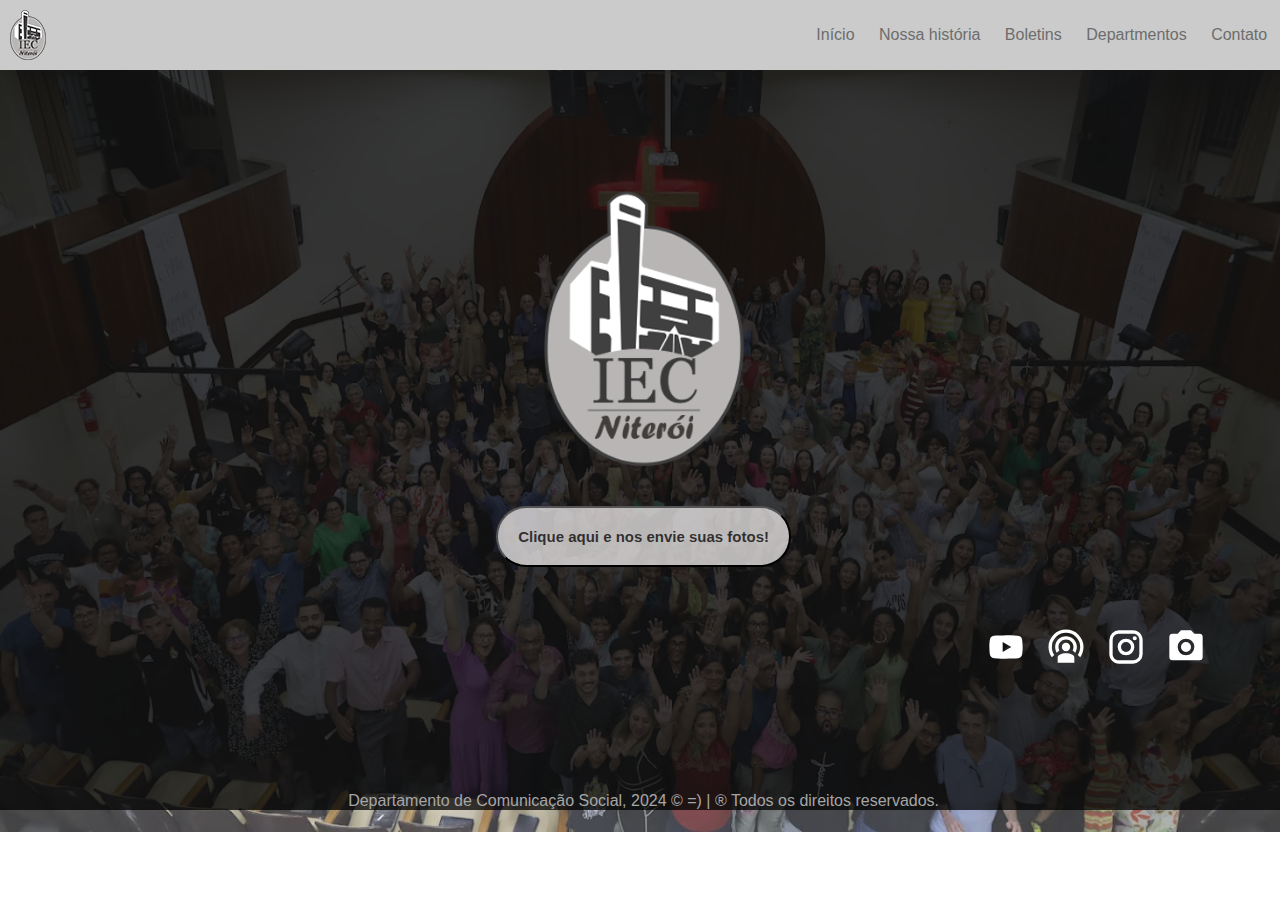
<file: index.html>
<!DOCTYPE html>
<html lang="pt-br">

<head>
    <meta charset="UTF-8">
    <meta name="viewport" content="width=device-width, initial-scale=1.0">
    <link rel="shortcut icon" href="Logo antiga.png" type="image/png">
    <title>IECN</title>

    <link rel="stylesheet" href="estilo.css">
</head>

<body>

    <!-- Navegação-->
    <nav class="container-navegacao">

        <a href="index.html">Início</a>
        <a href="nh.html">Nossa história</a>
        <a href="boletim.html">Boletins</a>
        <a href="dep.html">Departmentos</a>
        <a href="contato.html">Contato</a>

        <img class="container-navegacao-img" src="3Logo antiga.png" alt="">

    </nav>

    <!-- Fotos -->
    <section class=" container-fotos">

        <img src="Logo antiga.png" alt="icone" alt="Logo IECN" width="200px">
        <br><br><br>
        <p>
            <a href="mailto:depcomunicacaoiecn@gmail.com?subject=Novas%20fotos%20&body=Segue%20em%20anexo%20as%20fotos%20que%20possuo%20na%20IECN%20=)"
                target="_blank"><button class="btn"><strong> Clique aqui e nos envie suas fotos!</strong> </button></a>


            </span>
        </p>


        <div>
            <a class="icone" href="https://linktr.ee/fotos_IECN" target="_blank">
                <img src="camera-custom (3).png" alt="Fotos"> </a>

            <a class="icone4" href="https://www.instagram.com/iecniteroi/" target="_blank">
                <img src="instagram.png" alt="Instagram"> </a>

            <a class="icone2" href="https://linktr.ee/fotos_IECN" target="_blank">
                <img src="podcast.png" alt="PodCast"> </a>

            <a class="icone3" href="https://www.youtube.com/@IECdeNiteroi" target="_blank">
                <img src="youtube.png" alt="Youtube"> </a>


        </div>


    </section>

    <footer class="container-pe">
        Departamento de Comunicação Social, 2024 &copy; =) | &reg; Todos os direitos reservados.
    </footer>









</body>

</html>
</file>
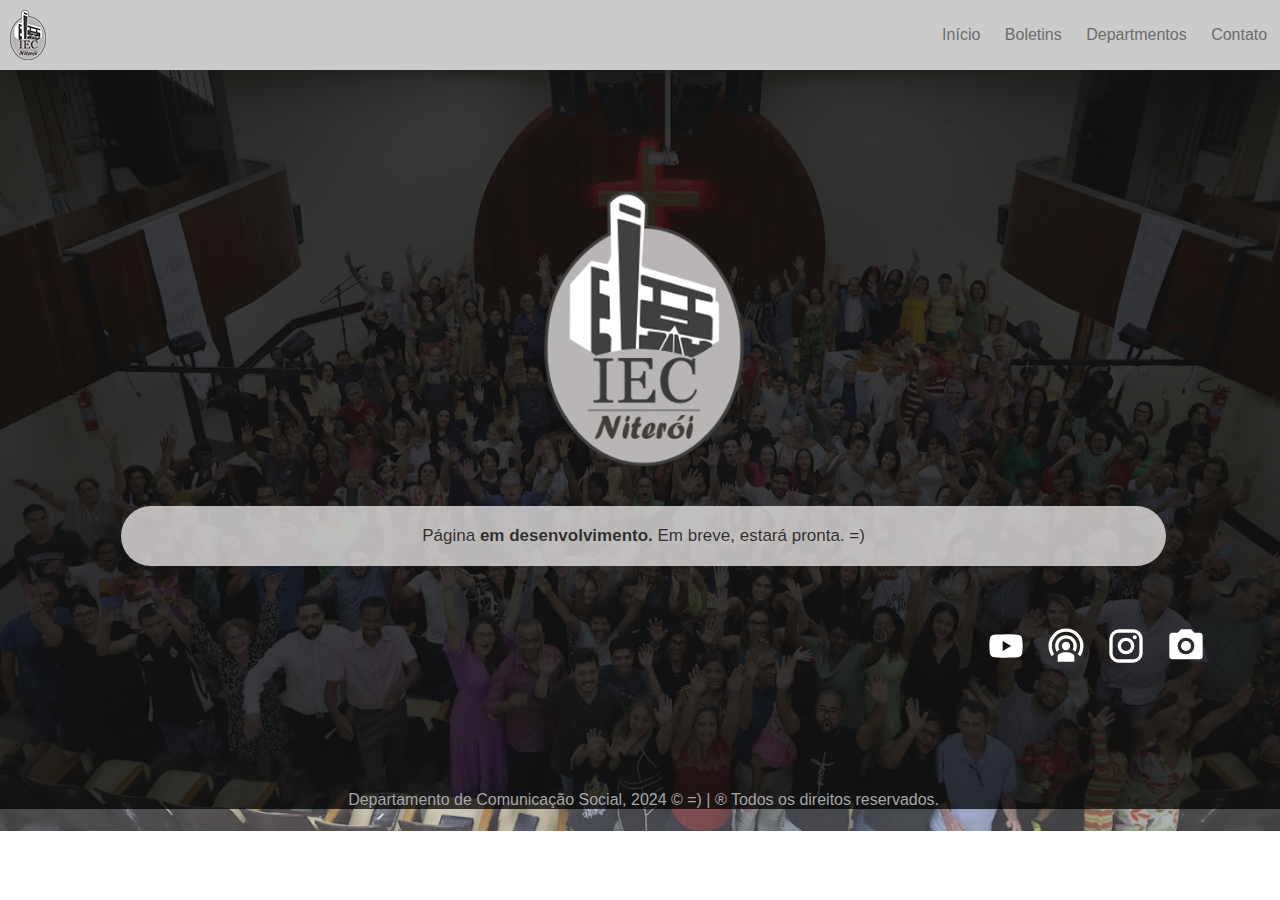
<file: boletim.html>
<!DOCTYPE html>
<html lang="pt-br">

<head>
    <meta charset="UTF-8">
    <meta name="viewport" content="width=device-width, initial-scale=1.0">
    <link rel="shortcut icon" href="Logo antiga.png" type="image/png">
    <title>IECN</title>

    <link rel="stylesheet" href="estilo.css">
</head>

<body>

    <!-- Navegação-->
    <nav class="container-navegacao">

        <a href="index.html">Início</a>
        
        <a href="boletim.html">Boletins</a>
        <a href="dep.html">Departmentos</a>
        <a href="contato.html">Contato</a>

        <img class="container-navegacao-img" src="3Logo antiga.png" alt="">

    </nav>

    <!-- Fotos -->
    <section class=" container-fotos">

        <img src="Logo antiga.png" alt="icone" alt="Logo IECN" width="200px">
        <br><br><br>
        <p class="btn2">
            Página<strong> em desenvolvimento.</strong> Em breve, estará pronta. =)

        </p>




        <div>
            <a class="icone" href="https://linktr.ee/fotos_IECN" target="_blank">
                <img src="camera-custom (3).png" alt="Fotos"> </a>

            <a class="icone4" href="https://www.instagram.com/iecniteroi/" target="_blank">
                <img src="instagram.png" alt="Instagram"> </a>

            <a class="icone2" href="https://linktr.ee/fotos_IECN" target="_blank">
                <img src="podcast.png" alt="PodCast"> </a>

            <a class="icone3" href="https://www.youtube.com/@IECdeNiteroi" target="_blank">
                <img src="youtube.png" alt="Youtube"> </a>


        </div>


    </section>

    <footer class="container-pe">
        Departamento de Comunicação Social, 2024 &copy; =) | &reg; Todos os direitos reservados.
    </footer>









</body>

</html>
</file>
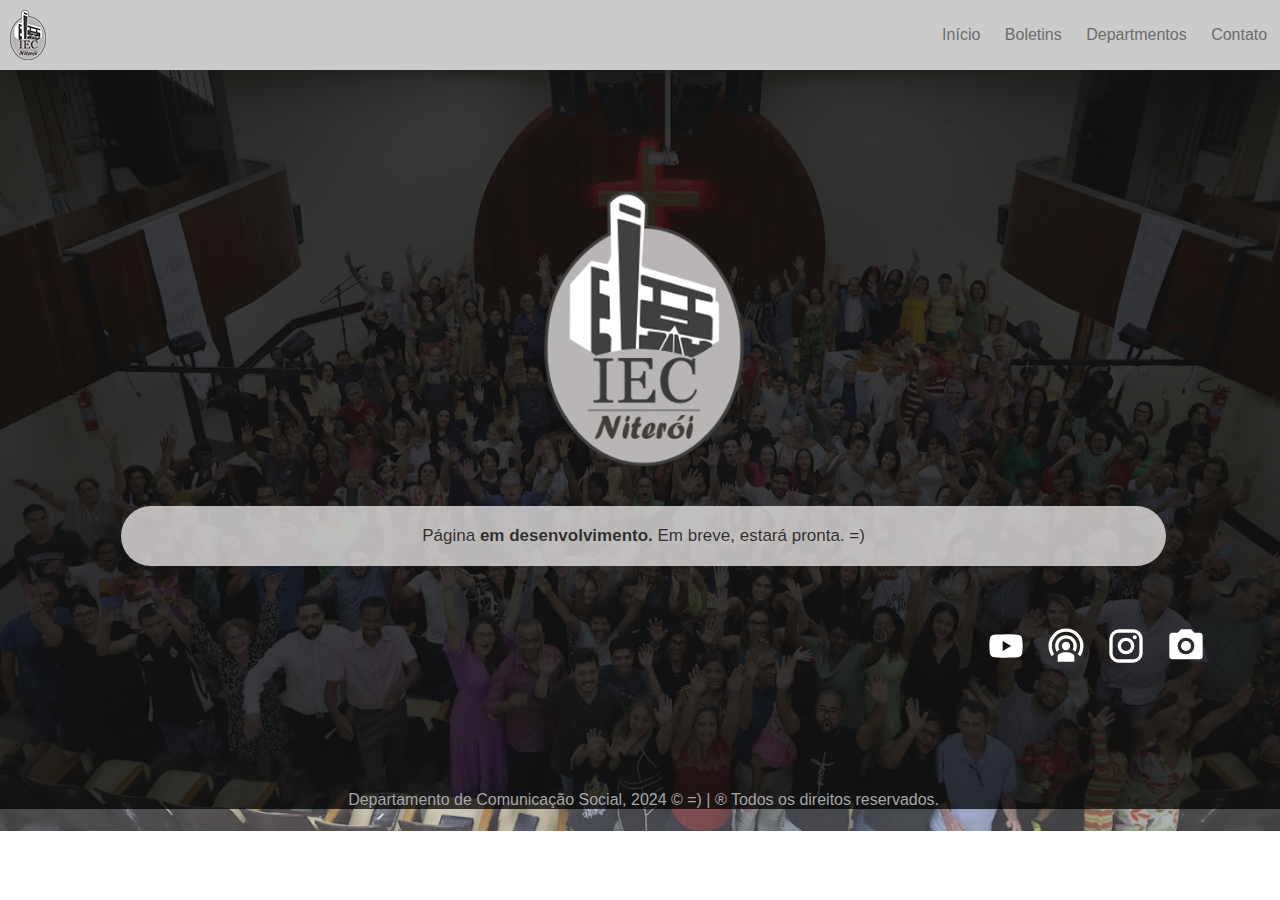
<file: contato.html>
<!DOCTYPE html>
<html lang="pt-br">

<head>
    <meta charset="UTF-8">
    <meta name="viewport" content="width=device-width, initial-scale=1.0">
    <link rel="shortcut icon" href="Logo antiga.png" type="image/png">
    <title>IECN</title>

    <link rel="stylesheet" href="estilo.css">
</head>

<body>

    <!-- Navegação-->
    <nav class="container-navegacao">

        <a href="index.html">Início</a>
       
        <a href="boletim.html">Boletins</a>
        <a href="dep.html">Departmentos</a>
        <a href="contato.html">Contato</a>

        <img class="container-navegacao-img" src="3Logo antiga.png" alt="">

    </nav>

    <!-- Fotos -->
    <section class=" container-fotos">

        <img src="Logo antiga.png" alt="icone" alt="Logo IECN" width="200px">
        <br><br><br>
        <p class="btn2">
            Página<strong> em desenvolvimento.</strong> Em breve, estará pronta. =)

        </p>




        <div>
            <a class="icone" href="https://linktr.ee/fotos_IECN" target="_blank">
                <img src="camera-custom (3).png" alt="Fotos"> </a>

            <a class="icone4" href="https://www.instagram.com/iecniteroi/" target="_blank">
                <img src="instagram.png" alt="Instagram"> </a>

            <a class="icone2" href="https://linktr.ee/fotos_IECN" target="_blank">
                <img src="podcast.png" alt="PodCast"> </a>

            <a class="icone3" href="https://www.youtube.com/@IECdeNiteroi" target="_blank">
                <img src="youtube.png" alt="Youtube"> </a>


        </div>


    </section>

    <footer class="container-pe">
        Departamento de Comunicação Social, 2024 &copy; =) | &reg; Todos os direitos reservados.
    </footer>









</body>

</html>
</file>
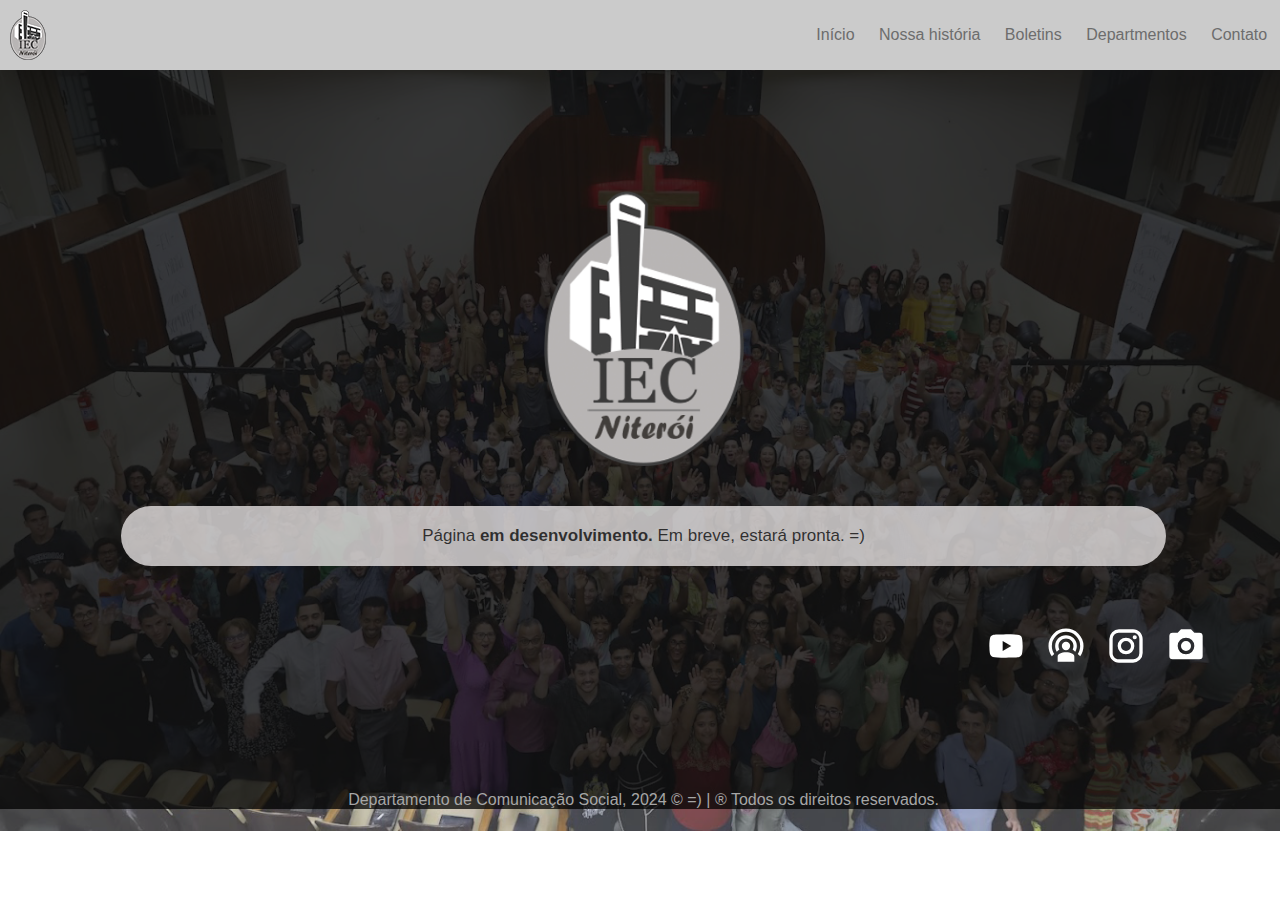
<file: nh.html>
<!DOCTYPE html>
<html lang="pt-br">

<head>
    <meta charset="UTF-8">
    <meta name="viewport" content="width=device-width, initial-scale=1.0">
    <link rel="shortcut icon" href="Logo antiga.png" type="image/png">
    <title>IECN</title>

    <link rel="stylesheet" href="estilo.css">
</head>

<body>

    <!-- Navegação-->
    <nav class="container-navegacao">

        <a href="index.html">Início</a>
        <a href="nh.html">Nossa história</a>
        <a href="boletim.html">Boletins</a>
        <a href="dep.html">Departmentos</a>
        <a href="contato.html">Contato</a>

        <img class="container-navegacao-img" src="3Logo antiga.png" alt="">

    </nav>

    <!-- Fotos -->
    <section class=" container-fotos">

        <img src="Logo antiga.png" alt="icone" alt="Logo IECN" width="200px">
        <br><br><br>
        <p class="btn2">
            Página<strong> em desenvolvimento.</strong> Em breve, estará pronta. =)

        </p>




        <div>
            <a class="icone" href="https://linktr.ee/fotos_IECN" target="_blank">
                <img src="camera-custom (3).png" alt="Fotos"> </a>

            <a class="icone4" href="https://www.instagram.com/iecniteroi/" target="_blank">
                <img src="instagram.png" alt="Instagram"> </a>

            <a class="icone2" href="https://linktr.ee/fotos_IECN" target="_blank">
                <img src="podcast.png" alt="PodCast"> </a>

            <a class="icone3" href="https://www.youtube.com/@IECdeNiteroi" target="_blank">
                <img src="youtube.png" alt="Youtube"> </a>


        </div>


    </section>

    <footer class="container-pe">
        Departamento de Comunicação Social, 2024 &copy; =) | &reg; Todos os direitos reservados.
    </footer>









</body>

</html>
</file>
<file: estilo.css>
* {
    margin: 0;
    padding: 0;
}

body {

    font-family: Arial, Helvetica, sans-serif;
    color: black;
}

.text-center {
    text-align: center;
}

/* .margin-top-40 {
    margin top: 40px;
}

.container-cabecalho {
    text-align: center;
    padding: 20px;
    color: pink;
}

.container-cabecalho {
    font-weight: 600;
    font-size: 2em;
    color: yellow;
}
*/
.container-navegacao {
    text-align: right;
    padding: 10px;
    background-color: rgb(203, 203, 203);
    line-height: 50px;
    white-space: nowrap;
}

.container-navegacao-img {
    float: left;

}

.container-navegacao a {
    font-size: 1em;
    margin: 0px 10px;
    text-decoration: none;
    color: #6d6d6d;
    width: 2000px;

}

.container-navegacao a:hover {
    color: #000000;
}

body {
    background-image: url(IMG_4043\ copiar.png);
    background-repeat: no-repeat;
    background-size: cover;
    background-position: center center;
    overflow: auto;

}

.container-fotos {
    float: center;
    /*margin: 60px auto;*/
    background: rgba(0, 0, 0, 0.75);
    /* width: 400px;*/
    padding: 121px;
    /*border-radius: 10px;*/
    text-align: center;
}

.container-pe {
    text-align: center;
    font-size: 1em;
    color: rgb(166, 166, 166);
    background: rgba(0, 0, 0, 0.75);

}

.icone {
    width: 0px;
    margin: 60px 0px 0px 0px;
    float: right
}

.icone2 {
    width: 0px;
    margin: 60px 60px 0px 0px;
    float: right
}

.icone3 {
    width: 00px;
    margin: 60px 60px 0px 0px;
    float: right
}

.icone4 {
    width: 30px;
    margin: 60px 30px 0px 0px;
    float: right
}

.btn {
    font-size: 15px;
    padding: 20px;
    border-radius: 50px;
    background: rgba(241, 237, 237, 0.75);
    cursor: pointer;
    color: rgba(0, 0, 0, 0.75);
    transition: background .8s;
    transition: color .5s;

}

.btn:hover {
    background-color: rgba(182, 175, 175, 0.75);
    color: rgba(60, 60, 60, 0.75);
}

.btn:active {
    background-color: rgba(255, 114, 114, 0.75);
    color: rgba(241, 237, 237, 0.75);
}

.btn2 {
    font-size: 17px;
    padding: 20px;
    border-radius: 50px;
    background: rgba(241, 237, 237, 0.75);
    cursor: pointer;
    color: rgba(0, 0, 0, 0.75);
    transition: background .8s;
    transition: color .5s;
}

/*-------------*/

@media screen {
    body {
        width: 90%;
        display: flex;
        flex-direction: column;
        flex-wrap: wrap;

    }
}

@media screen {
    .container-navegacao {
        width: 110%;
        font-size: 100%;
        display: block;
        flex-direction: column;
        flex-wrap: wrap;
    }


}

}

@media screen {
    .container-fotos {
        width: 94%;
        font-size: 100%;
        display: block;
        flex-direction: column;
        flex-wrap: wrap;
    }

}
</file>
